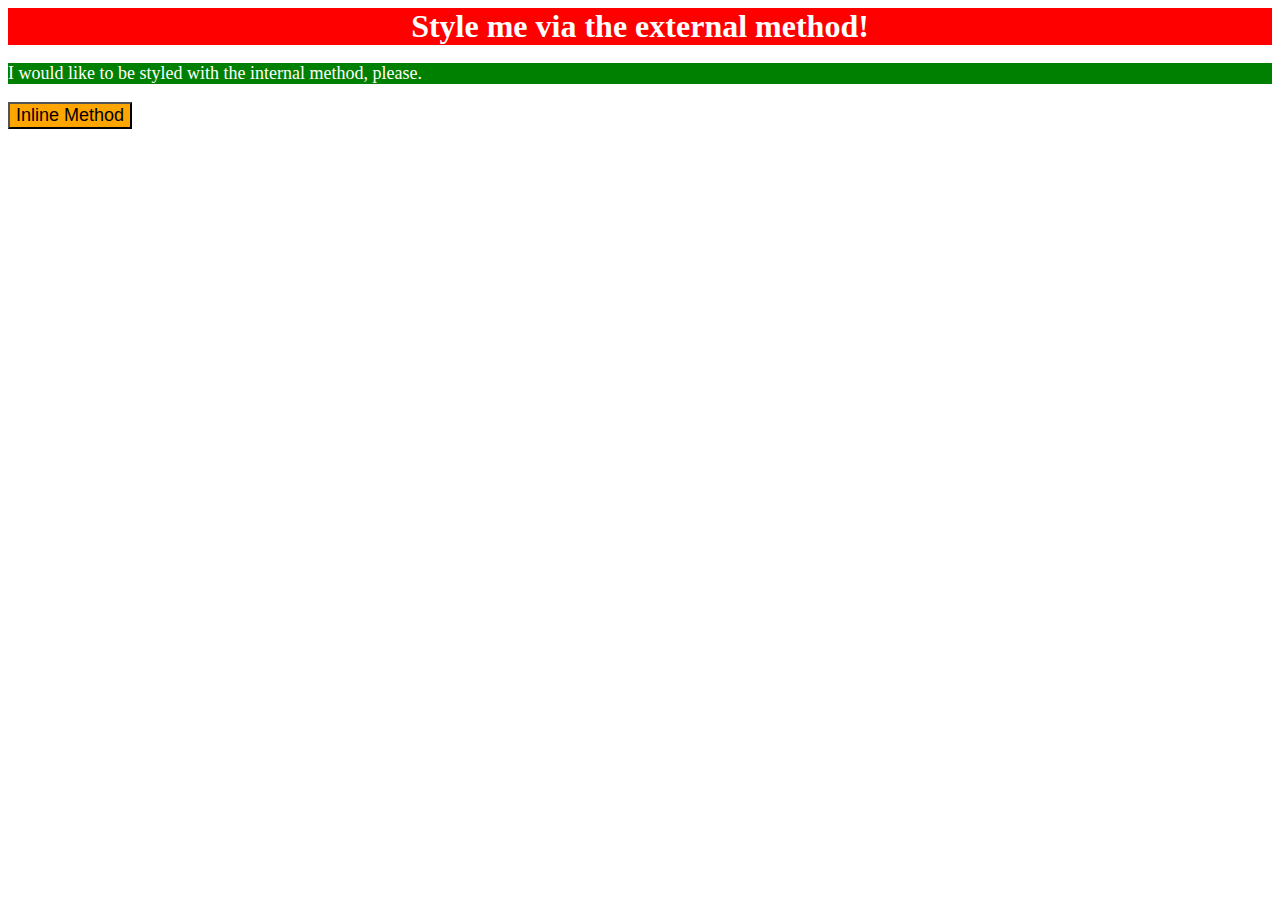
<file: foundations/01-css-methods/index.html>
<!DOCTYPE html>
<html lang="en">
<head>
  <meta charset="UTF-8">
  <meta http-equiv="X-UA-Compatible" content="IE=edge">
  <meta name="viewport" content="width=device-width, initial-scale=1.0">
  <title>Methods for Adding CSS</title>
  <link rel="stylesheet" href="styles.css">
  <style>
    p {
      background-color: green;
      color: white;
      font-size: 18px;
    }
  </style>
</head>
<body>
  <div>Style me via the external method!</div>
  <p>I would like to be styled with the internal method, please.</p>
  <button style="background: orange; font-size: 18px;">Inline Method</button>
</body>
</html>
</file>
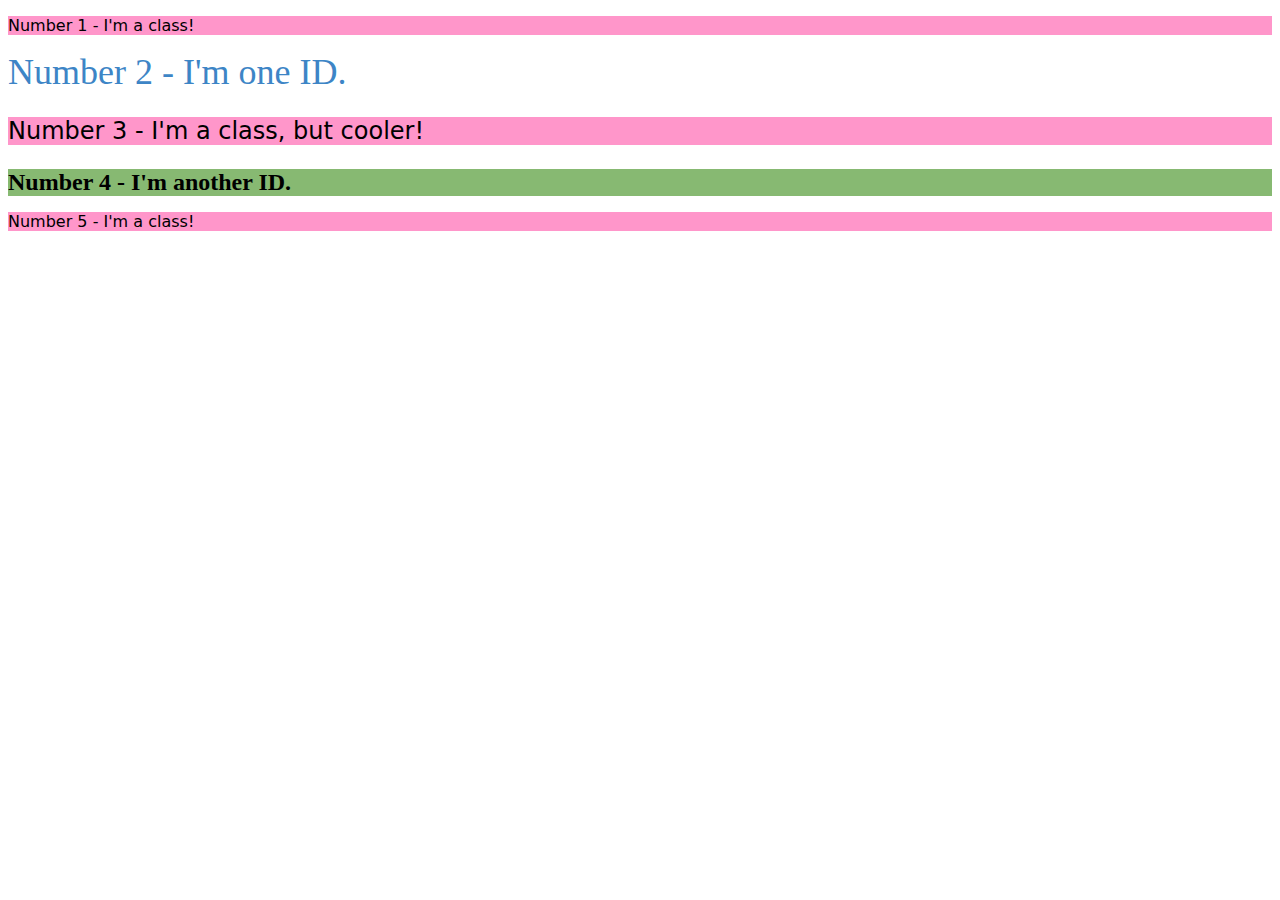
<file: foundations/02-class-id-selectors/index.html>
<!DOCTYPE html>
<html lang="en">
<head>
  <meta charset="UTF-8">
  <meta http-equiv="X-UA-Compatible" content="IE=edge">
  <meta name="viewport" content="width=device-width, initial-scale=1.0">
  <title>Class and ID Selectors</title>
  <link rel="stylesheet" href="style.css">
</head>
<body>
  <p class="odd">Number 1 - I'm a class!</p>
  <div id="num2">Number 2 - I'm one ID.</div>
  <p class="odd odd-size">Number 3 - I'm a class, but cooler!</p>
  <div id="num4">Number 4 - I'm another ID.</div>
  <p class="odd">Number 5 - I'm a class!</p>
</body>
</html>
</file>
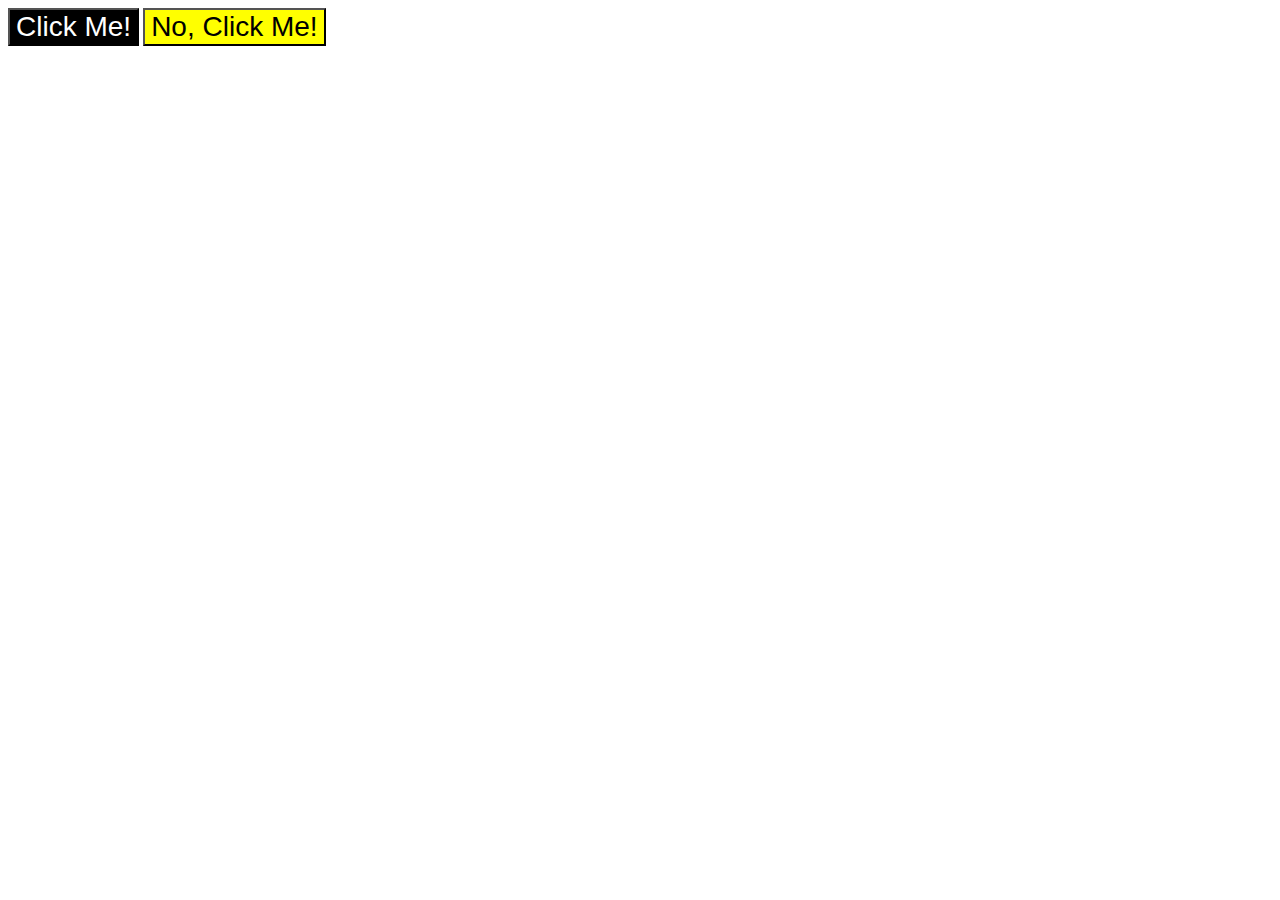
<file: foundations/03-grouping-selectors/index.html>
<!DOCTYPE html>
<html lang="en">
<head>
  <meta charset="UTF-8">
  <meta http-equiv="X-UA-Compatible" content="IE=edge">
  <meta name="viewport" content="width=device-width, initial-scale=1.0">
  <title>Grouping Selectors</title>
  <link rel="stylesheet" href="style.css">
</head>
<body>
  <button class="blk-btn">Click Me!</button>
  <button class="yellow-btn">No, Click Me!</button>
</body>
</html>
</file>
<file: foundations/01-css-methods/styles.css>
div {
    background-color: red;
    color: white;
    font-size: 32px;
    text-align: center;
    font-weight: bold;
}
</file>
<file: foundations/02-class-id-selectors/style.css>
.odd {
    background-color: #FF96CA;
    font-family: Verdana, DejaVu Sans, sans-serif;
}

.odd-size {
    font-size: 24px;
}

#num2 {
    color: #3D85C6;
    font-size: 36px;
}

#num4 {
    background-color: #87B972;
    font-size: 24px;
    font-weight: bold;
}
</file>
<file: foundations/03-grouping-selectors/style.css>
.blk-btn,
.yellow-btn {
    font-size: 28px;
    font-family: Helvetica, Roman, sans-serif;
}

.blk-btn {
    background-color: black;
    color: white;
}

.yellow-btn {
    background-color: yellow;
}
</file>
